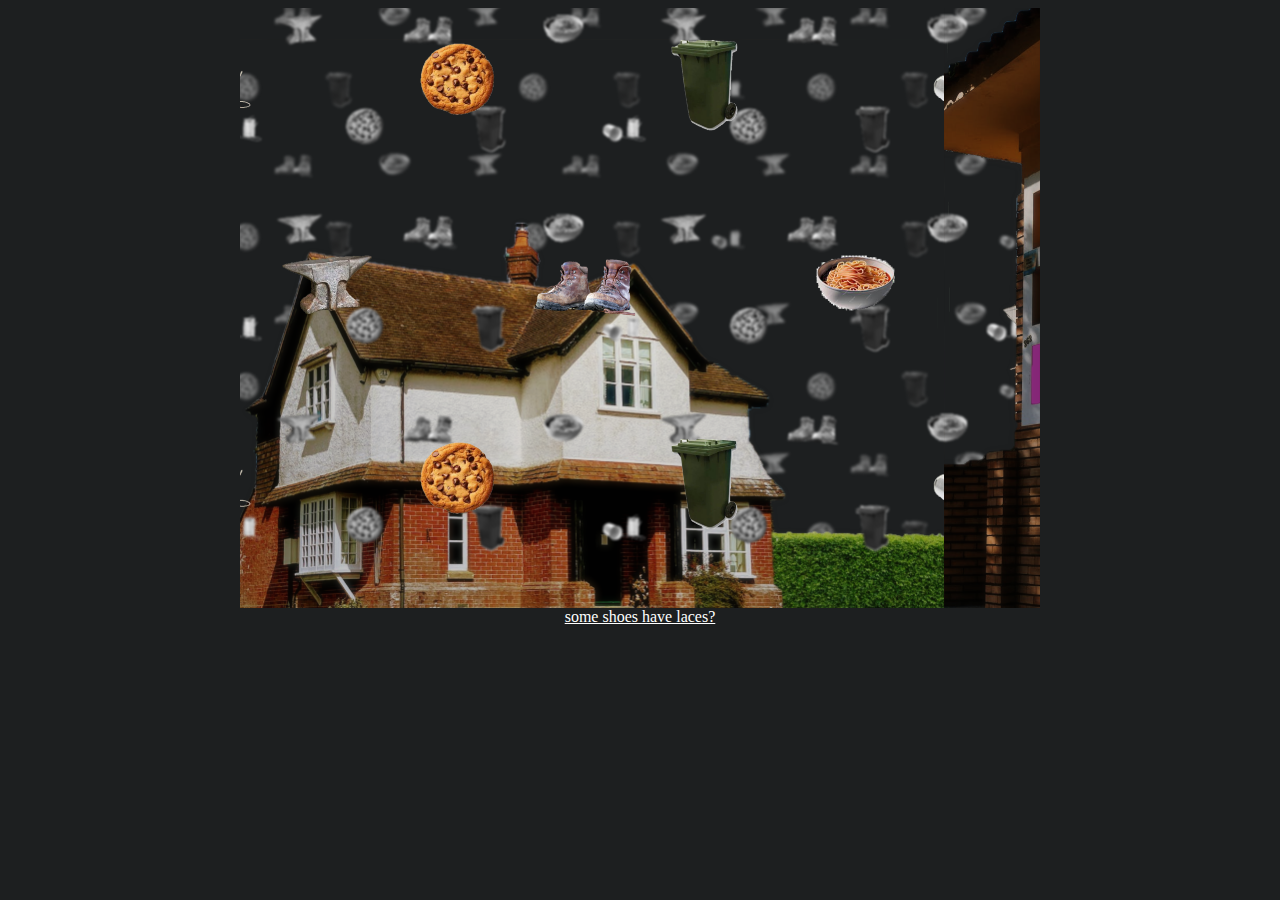
<file: blooting/index.html>
<!DOCTYPE html>
<html lang="en" >
<head>
  <meta charset="UTF-8">
  <title>CodePen - Golconda (Magritte)</title>
  <link rel="stylesheet" href="./style.css">

</head>
<body>
<!-- partial:index.partial.html -->
<div class="outerContainer">
<div class="container">
  <div class="smallMen"></div>
  <img class="backHouses" alt="" src="backhouse.png">
  <div class="mediumMen"></div>
  <div class="largeMen"></div>
  <img class="frontHouse" src="fronthouse.png" alt="">
</div>
</div>

<a href="smelted.net" target="_blank">some shoes have laces?</a>
<!-- partial -->
  <script  src="./script.js"></script>

</body>
</html>
</file>
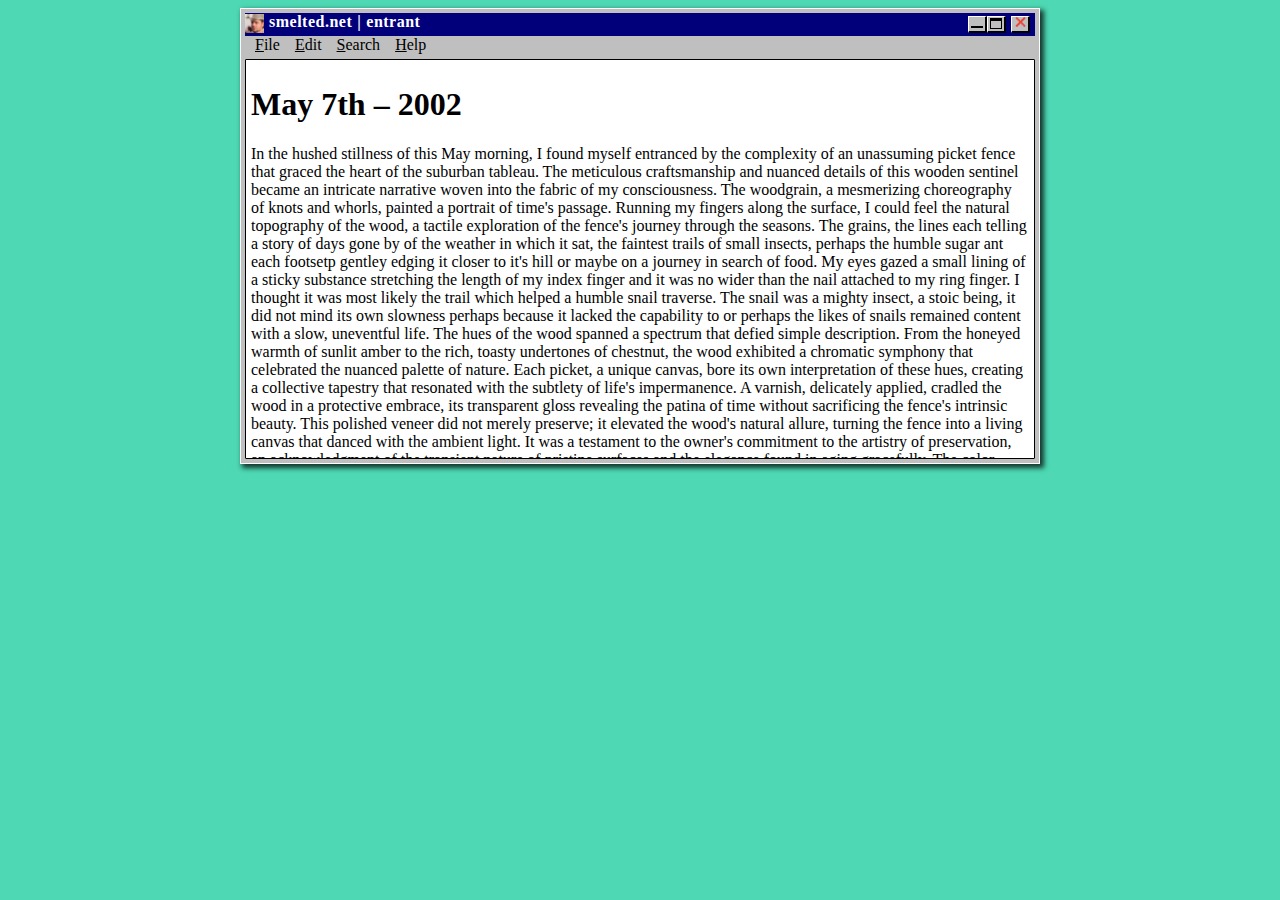
<file: entrant/index.html>
<!DOCTYPE html>
<html lang="en" >
<head>
  <meta charset="UTF-8">
  <title>smelted.net | entrant </title>
  <link rel="stylesheet" href="./style.css">

</head>
<body>
<!-- partial:index.partial.html -->
<body>
		<div class="container">
			<div class="notepad">
				<div class="notepad-bar">
					<div class="notepad-icon">
						<img src="1.png" alt="notepad icon">
					</div>
					<div class="notepad-title">smelted.net | entrant</div>
						<div class="notepad-exit">
							<div class="button-exit">&#10060;</div>
						</div>
						<div class="notepad-maximize">
							<div class="button-maximize">
								<div class="icon-maximize"></div>
							</div>
						</div>
						<div class="notepad-minimize">
							<div class="button-minimize">
								<div class="icon-minimize"></div>
							</div>
						</div>
				</div> <!-- notepad bar -->
				<div class="notepad-settings">
				 	<div class="settings-text"><span class="underline">F</span>ile</div>
				 	<div class="settings-text"><span class="underline">E</span>dit</div>
				 	<div class="settings-text"><span class="underline">S</span>earch</div>
				 	<div class="settings-text"><span class="underline">H</span>elp</div>
				</div><!-- notepad settings -->
				<div class="notepad-content">
					<h1>May 7th – 2002 </h1> 
					<p>
					In the hushed stillness of this May morning, I found myself entranced by the complexity of an unassuming picket fence that graced the heart of the suburban tableau. The meticulous craftsmanship and nuanced details of this wooden sentinel became an intricate narrative woven into the fabric of my consciousness.

The woodgrain, a mesmerizing choreography of knots and whorls, painted a portrait of time's passage. Running my fingers along the surface, I could feel the natural topography of the wood, a tactile exploration of the fence's journey through the seasons. The grains, the lines each telling a story of days gone by of the weather in which it sat, the faintest trails of small insects, perhaps the humble sugar ant each footsetp gentley edging it closer to it's hill or maybe on a journey in search of food. My eyes gazed a small lining of a sticky substance stretching the length of my index finger and it was no wider than the nail attached to my ring finger. I thought it was most likely the trail which helped a humble snail traverse. The snail was a mighty insect, a stoic being, it did not mind its own slowness perhaps because it lacked the capability to or perhaps the likes of snails remained content with a slow, uneventful life.

The hues of the wood spanned a spectrum that defied simple description. From the honeyed warmth of sunlit amber to the rich, toasty undertones of chestnut, the wood exhibited a chromatic symphony that celebrated the nuanced palette of nature. Each picket, a unique canvas, bore its own interpretation of these hues, creating a collective tapestry that resonated with the subtlety of life's impermanence.

A varnish, delicately applied, cradled the wood in a protective embrace, its transparent gloss revealing the patina of time without sacrificing the fence's intrinsic beauty. This polished veneer did not merely preserve; it elevated the wood's natural allure, turning the fence into a living canvas that danced with the ambient light. It was a testament to the owner's commitment to the artistry of preservation, an acknowledgment of the transient nature of pristine surfaces and the elegance found in aging gracefully.

The color narrative extended to the vestiges of a bygone paint job—a hint of pale blue, a time capsule of aesthetic choices that had once graced the fence. Though weathered and faded, these remnants spoke of the fence's evolution, a visual palimpsest that hinted at the cyclical nature of renewal and reinvention. The current coat, a luminous alabaster, gleamed with a freshness that contrasted against the weathered backdrop, symbolizing the perpetual cycle of rejuvenation that marked the picket fence's aesthetic journey.

Each brushstroke, meticulously applied, followed the natural grain of the wood, becoming an artful expression of the painter's intent. The edges, where paint met wood, bore the hallmark of precision, as if the painter sought to marry the paint to the wood's inherent character rather than impose an arbitrary finish. The paint, like a second skin, enhanced rather than obscured, creating a symbiotic relationship between the material and the medium.

The top rail, a horizontal narrative arc, bore witness to the passage of countless days. Its surface, weathered by the ceaseless embrace of sunlight and the caress of raindrops, retained a rugged charm that mirrored the resilience inherent in the wooden grain. A subtle patina, a testament to the fence's communion with time, added depth to the visual narrative, creating an ever-evolving story etched into the very fiber of the wood.

Pickets, the vertical sentinels of the fence's poetry, displayed a uniformity that bordered on the metaphysical. The spacing, an unsung dance of geometry, allowed for just enough visual intrigue without compromising structural integrity. Each picket, with its pointed finial, stood as a miniature arrow pointing toward the sky, a whimsical touch that added a touch of individuality to the otherwise stoic composition.

The fence posts, sturdy pillars of support, anchored themselves into the earth with a gravitas that belied their utilitarian function. Embedded in the soil, they became conduits between the earthly realm and the ethereal architecture of the fence. Weathered remnants of ancient graffiti, etched by the beaks of mischievous birds, adorned the posts, creating a whimsical counterpoint to the ordered geometry of the fence's design.

The earth below, with its scent of damp soil and burgeoning life, formed the stage upon which the picket fence danced its silent ballet with nature. Blades of grass, each one a verdant testament to the cyclical dance of seasons, whispered beneath my footsteps as I continued my reverie.

As I lingered in the presence of this seemingly ordinary picket fence, the details of its existence unveiled themselves like the pages of an intricate novel. It became more than a mere structure; it transformed into a microcosm of existence, a living testament to the beauty hidden in the details, the resilience ingrained in weathered wood, and the artistry embedded in the mundane.

With the image of the picket fence etched into the canvas of this May morning, I carried on, infused with the sublime awareness of the poetry that surrounded me—a reminder that even in the minutiae of life, there lies a profound beauty waiting to be discovered. And so, the pages of my journal, a chronicle of the extraordinary found in the ordinary, continued to unfold, each word a brushstroke in the ongoing narrative of existence. <br>
					<br>

					</p>
				</div> <!-- notepad content -->
			</div> <!-- notepad -->
		</div> <!-- container -->
	</body>
</html>
<!-- partial -->
  
</body>
</html>
</file>
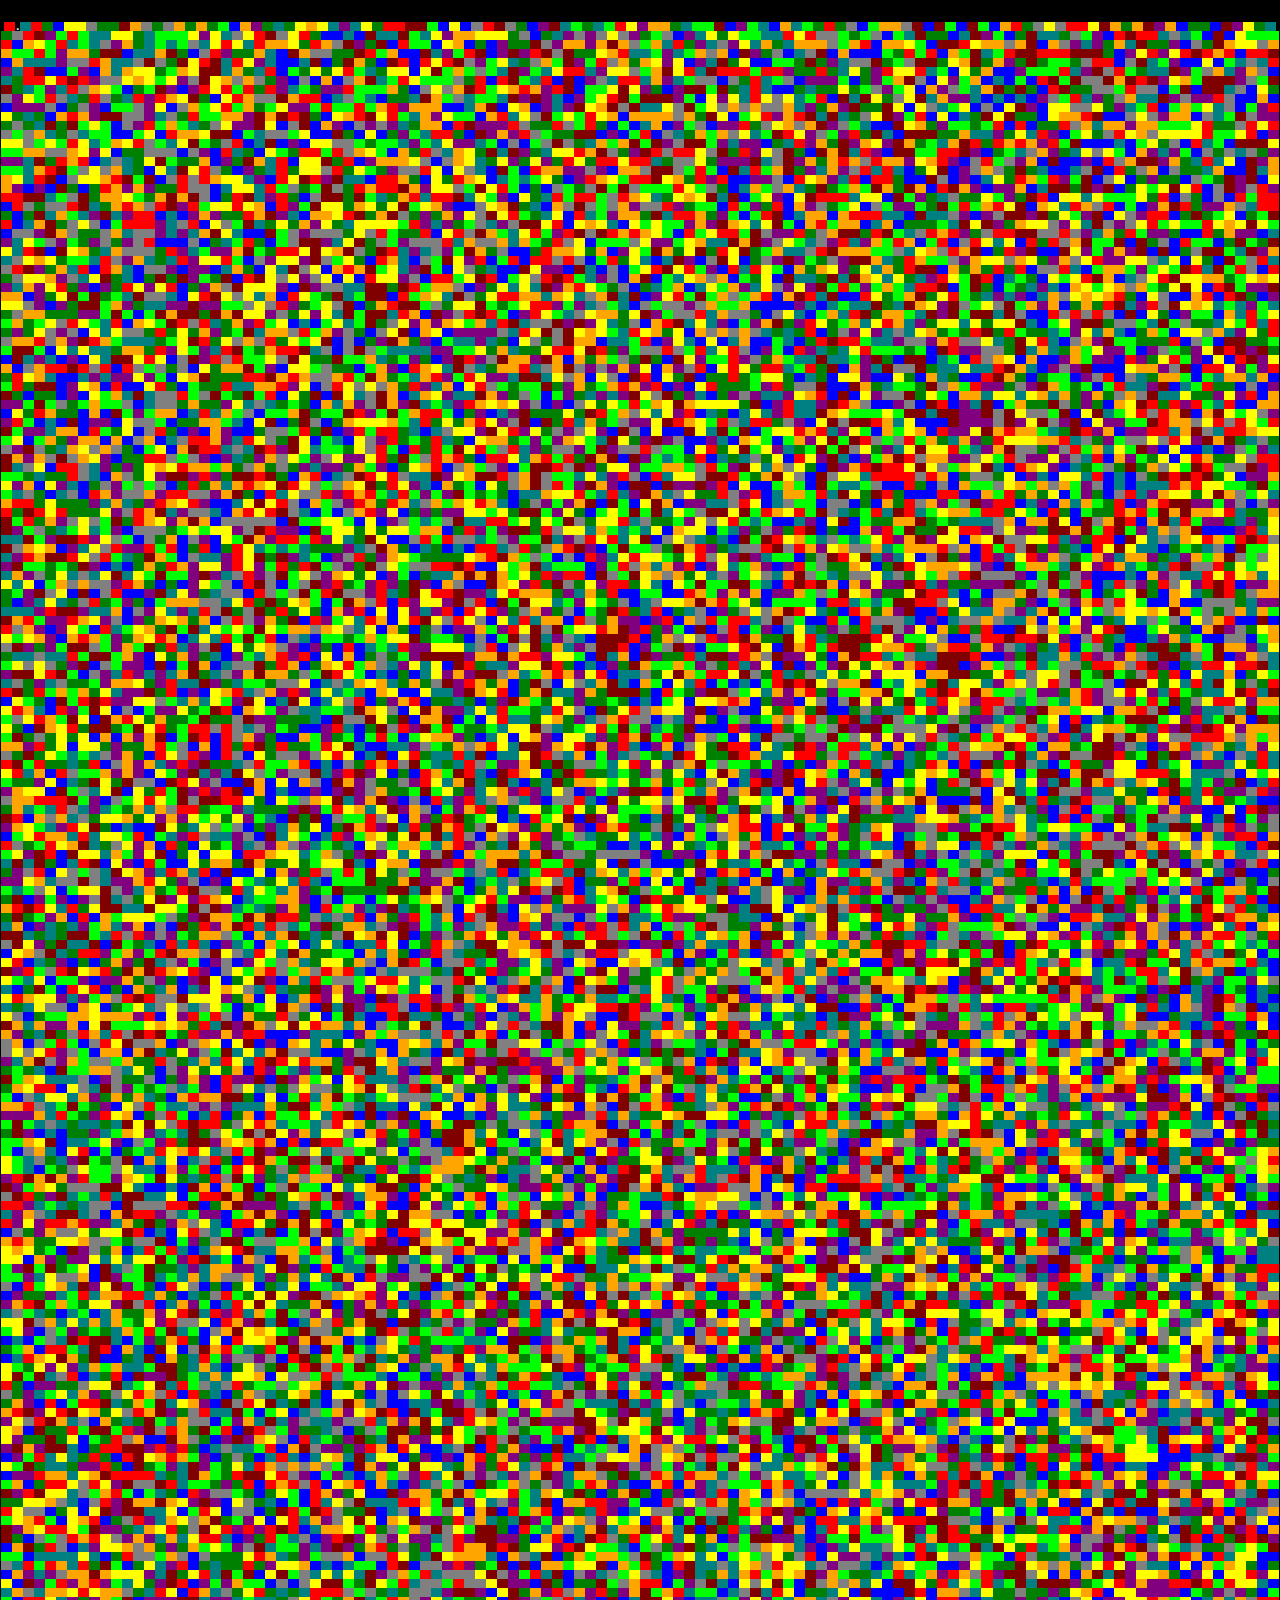
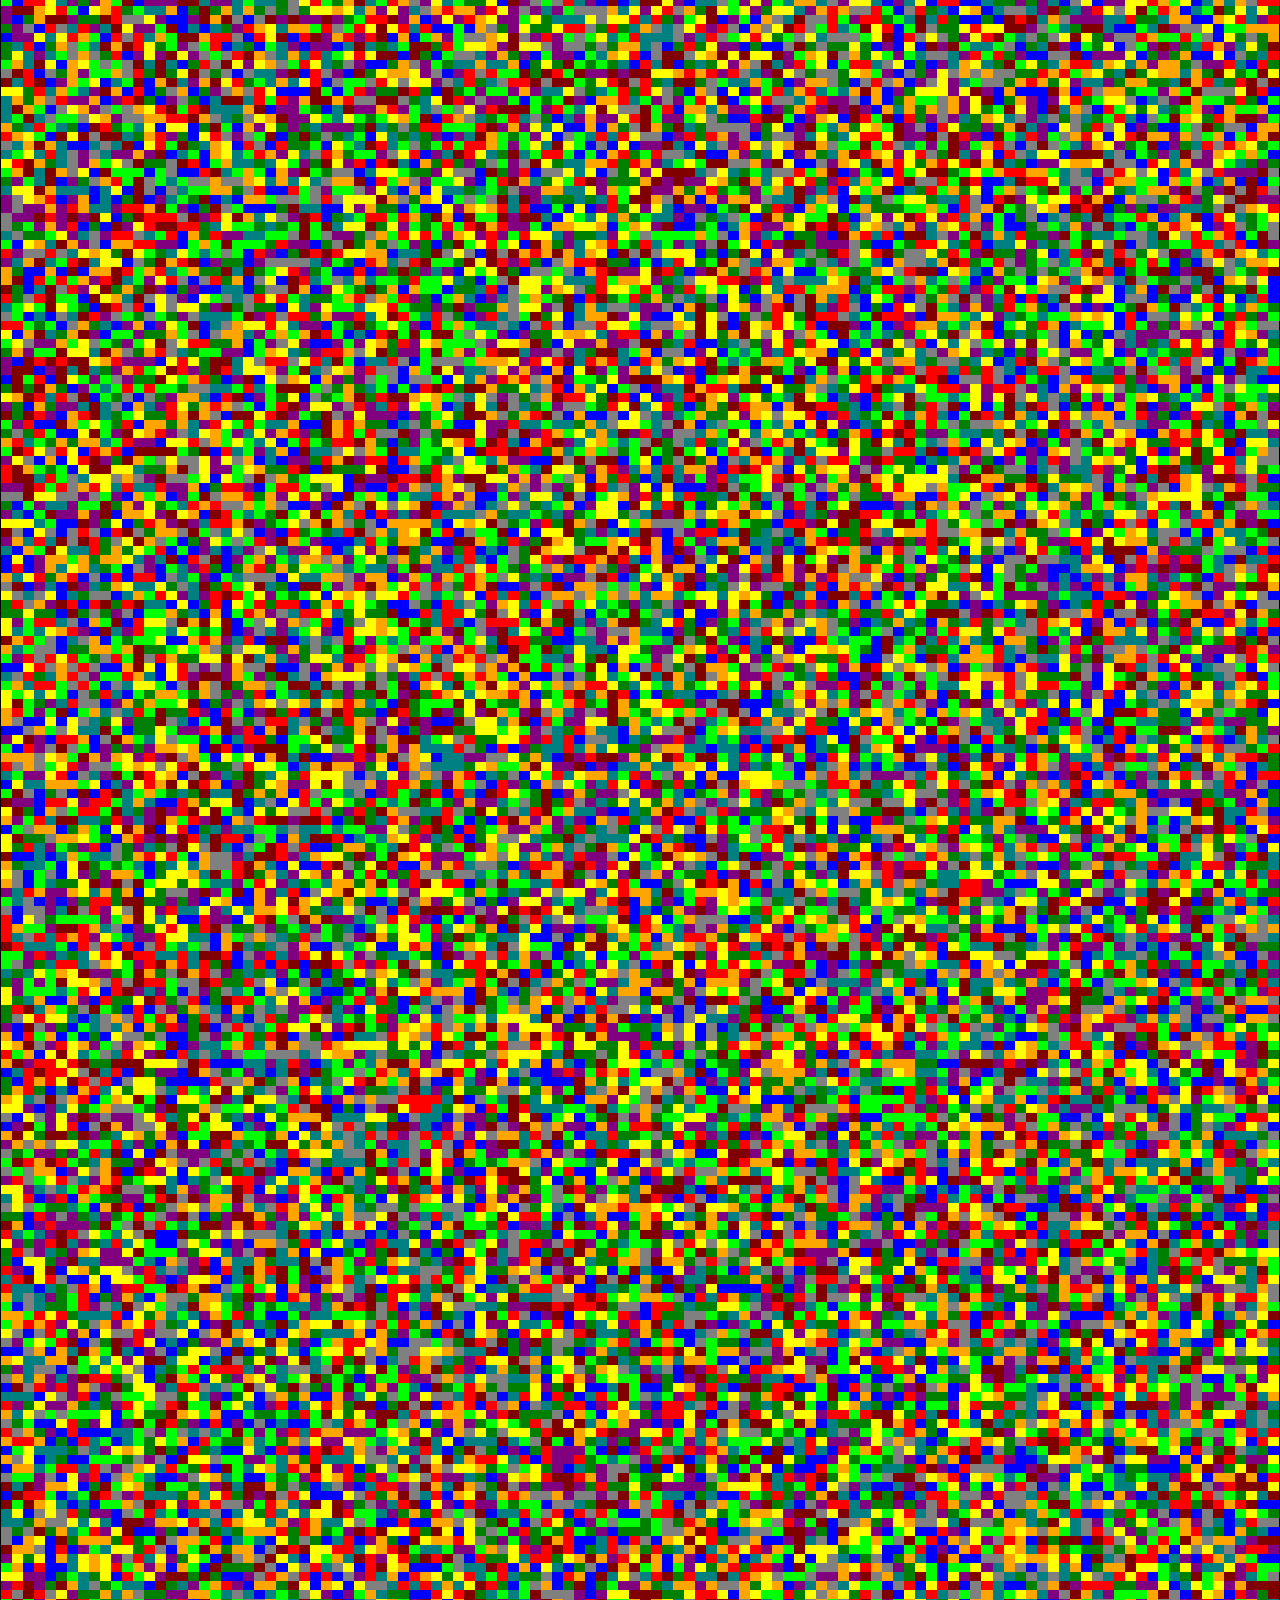
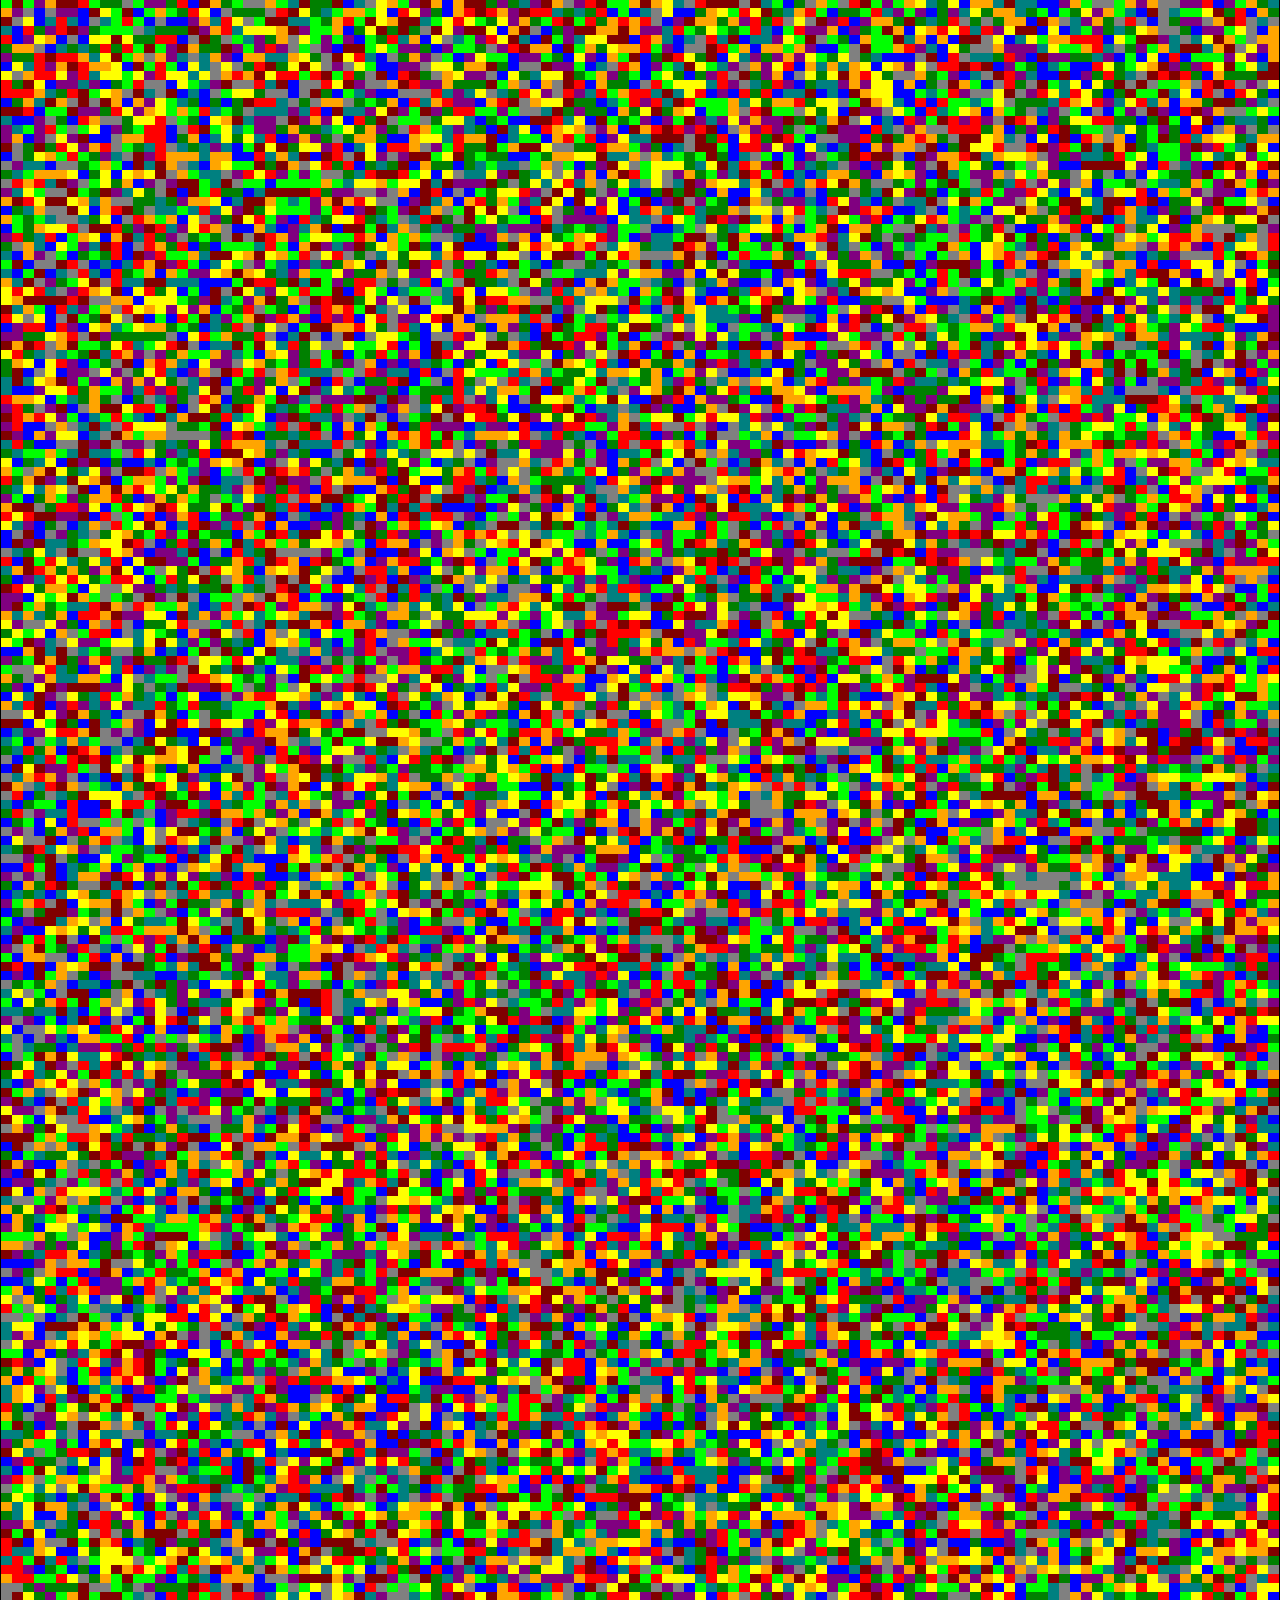
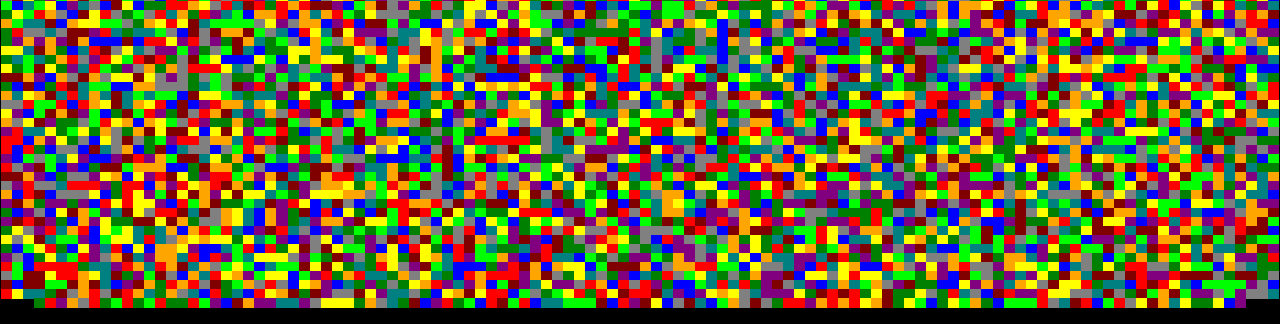
<file: golden/index.html>
<html lang="en" >
<head>
  <meta charset="UTF-8">
  <title>smelted.net | Golden</title>
  <link rel="stylesheet" href="./style.css">

</head>
<body>
<!-- partial:index.partial.html -->
<!-- no peeking!-->

<div id="main">
  

<div id="myText">
<p class="styleChars">
 1.[base64]
</p>
  
</div>
</div>
<!-- partial -->
  <script  src="./script.js"></script>

</body>
</html>
</file>
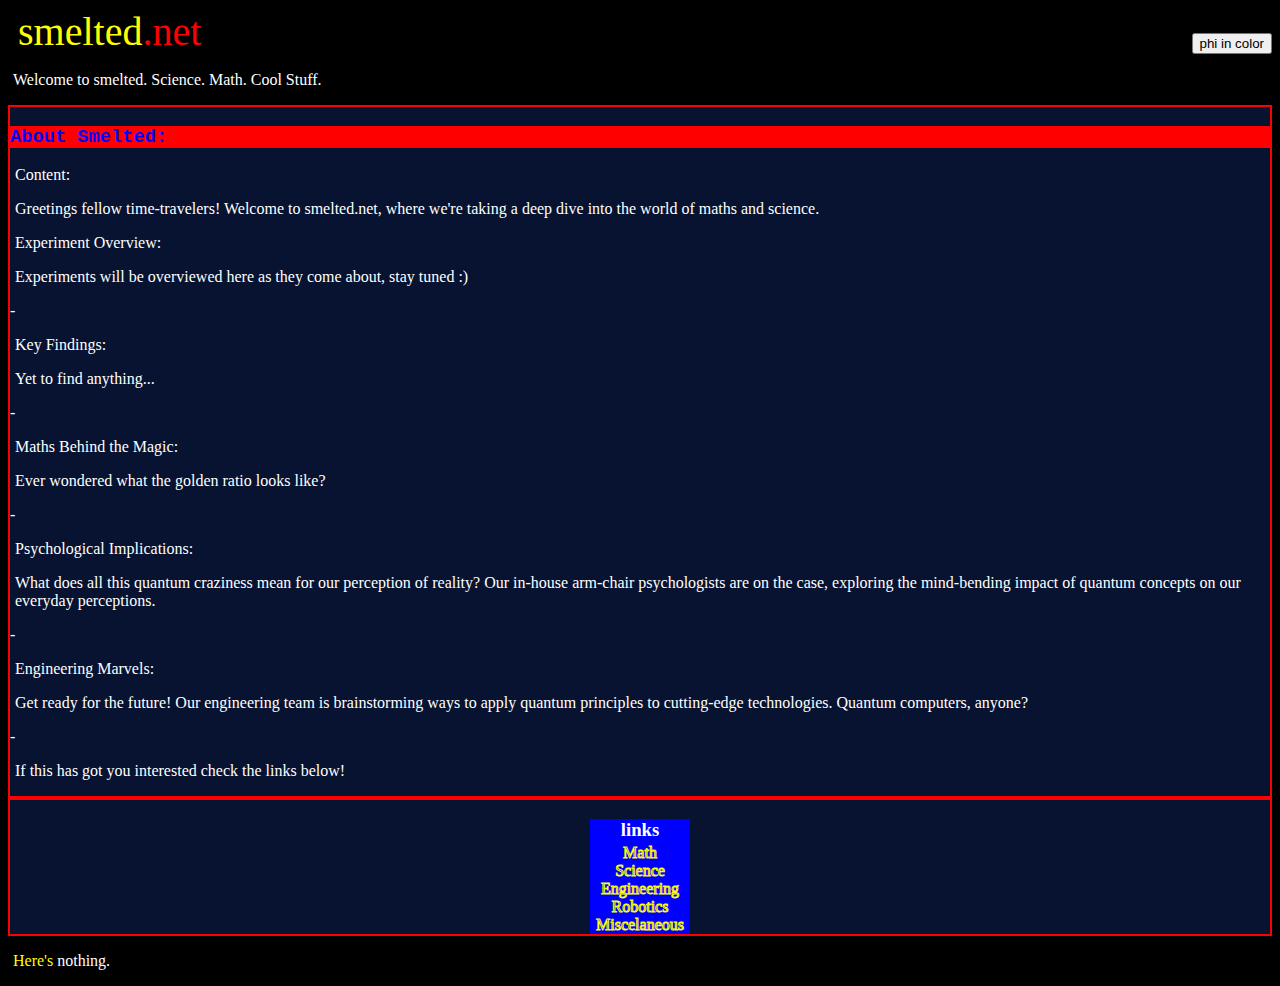
<file: home/index.html>
<!DOCTYPE html>
<html lang="en" >
<head>
  <meta charset="UTF-8">
  <title>smelted.net</title>
  

</head>
<body>
<!-- partial:index.partial.html -->
<!DOCTYPE: HTML>
<HTML> 
		<head>
						<title>Dify</title> 
						<style>
										body{
										background-color:black;			
										color:white;			
										}
										p{
										margin-left:5px;
										}
										a{
										color:yellow;
										text-decoration:none;
										}
										#dify{
										padding-left:10px;
										font-size:40px;
										color:yellow;
										text-decoration:none;
										}
										#ify{
										color:red;
										}
										#dify:active{
										color:red
										}
										#ify:active{
										color:yellow;
										}
										#about{
										color:blue;
										font-family:'Courier New', monospace;
										background-color: red;
										}
										button{
										float:right;
										margin-top:25px;
										}
										.bg{
										background-color:#071330;
										border:2px solid red;
										}
										.center {
										text-align: center;
										margin-left: auto;
										margin-right: auto;
										}
										.stroke {
										color: white;
										-webkit-text-stroke: 1px yellow;
										}
										.stroke:hover {
										color: white;
										-webkit-text-stroke: 1px red;
										font-size: 2em;
										}
						</style>
		</head>
		
	<body> 
	  <a href="test.html" id="dify">smelted<span id="ify">.net</span></a>
	  <button onclick="window.location.href = '/golden'"> phi in color </button>
	  
		<p> Welcome to smelted. Science. Math. Cool Stuff. </p>
		
		<div class="bg">
		
		<h3 id="about"> About Smelted: </h3>
		
	 <p>Content:</p> <p>Greetings fellow time-travelers! Welcome to smelted.net, where we're taking a deep dive into the world of maths and science.</p>
			<p> 
</p>

			<p>Experiment Overview:</p> <p>Experiments will be overviewed here as they come about, stay tuned :)</p>-

			<p>Key Findings:</p> <p>Yet to find anything...</p>-

			<p>Maths Behind the Magic:</p> <p>Ever wondered what the golden ratio looks like?</p>-

			<p>Psychological Implications:</p> <p>What does all this quantum craziness mean for our perception of reality? Our in-house arm-chair psychologists are on the case, exploring the mind-bending impact of quantum concepts on our everyday perceptions.</p>-

			<p>Engineering Marvels:</p> <p>Get ready for the future! Our engineering team is brainstorming ways to apply quantum principles to cutting-edge technologies. Quantum computers, anyone?</p>-

			<p>If this has got you interested check the links below!</p>
  	</div>

<div class="bg">
  					<div class="center" style="width:100px;background-color:blue;">
		<h3 style="margin-bottom:3px;" class="subheader">links</h3>
		<a style="display:block;color:blue;" class="stroke" href="http://smelted.net/math"<h5>Math</h5></a>
		<a style="display:block;color:blue;" class="stroke" href="http://smelted.net/science"<h5>Science</h5></a>
		<a style="display:block;color:blue;" class="stroke" href="http://smelted.net/engineering"<h5>Engineering</h5></a>
		<a style="display:block;color:blue;" class="stroke" href="http://smelted.net/robotics"<h5>Robotics</h5></a>
		<a style="display:block;color:blue;" class="stroke" href="http://smelted.net/misc"<h5>Miscelaneous</h5></a>
	</div>
	</div>
  				
  	 <p>
    <a href="...">Here's</a>   nothing. </p>
  </div>
  
	</body>

</HTML>
<!-- partial -->
  
</body>
</html>
</file>
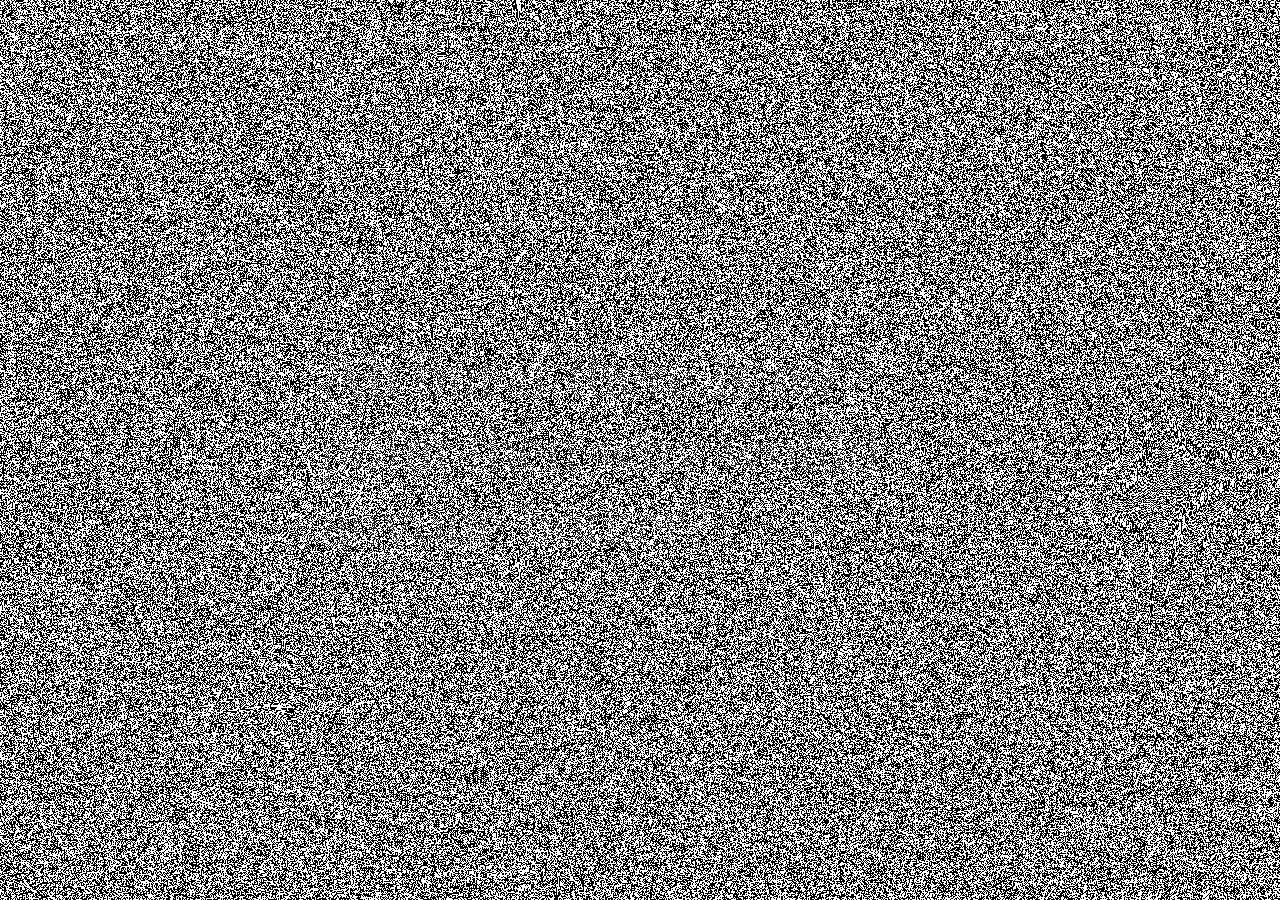
<file: static/index.html>
<!DOCTYPE html>
<html lang="en">
<head>
  <meta charset="UTF-8">
  <meta name="viewport" content="width=device-width, initial-scale=1.0">
  <title>smelted.net | static</title>
  <style>
    html {
      background: 
        repeating-radial-gradient(#000 0 0.0001%,#fff 0 0.0002%) 50% 0/2500px 2500px,
        repeating-conic-gradient(#000 0 0.0001%,#fff 0 0.0002%) 60% 60%/2500px 2500px;
      background-blend-mode: difference;
      animation: b .2s infinite alternate;
      overflow: hidden;
      position: relative;
      height: 100%;
    }

    body {
      margin: 0;
      display: flex;
      align-items: center;
      justify-content: center;
      height: 100%;
    }

    .hidden-text {
      font-size: 64px;
      color: rgba(255, 255, 255, 0.14); /* Slightly more visible white text */
      position: absolute;
      top: 50%;
      left: 50%;
      transform: translate(-50%, -50%);
      z-index: 2; /* Ensure the text is on top of the background */
    }

    @keyframes b {
      100% { background-position: 50% 0, 60% 50% }
    }
  </style>
</head>
<body>
  <div class="hidden-text">Ah but if there is no point then why would anyone bother?</div>
</body>
</html>
</file>
<file: blooting/style.css>
body {
  background-color: #1D1F20;
}
.outerContainer {
  width: 800px;
  margin: 0 auto;
}
.container {
  width: 100%;
  height: 0;
  padding-top: 75%;
  position: relative;
  background-image: url(https://s3-us-west-2.amazonaws.com/s.cdpn.io/323909/magritte-skypng.png);
  overflow: hidden;
}
.smallMen,
.mediumMen,
.largeMen {
  content: "";
  background-image: url(bloot.png);
  position: absolute;
  bottom: 0;
  right: 0;
  width: 100%;
  height: 2000%;
}
.smallMen {
  background-size: 12%;
  -webkit-animation: floatSmall 360s linear infinite alternate;
  animation: floatSmall 360s linear infinite alternate;
  filter: blur(1.5px) grayscale(100%);
  width: 300%;
  opacity: 0.7;
}
@-webkit-keyframes floatSmall {
  to {
    -webkit-transform: translateY(95%) translateX(30%);
  }
}
@keyframes floatSmall {
  to {
    transform: translateY(95%) translateX(30%);
  }
}
.mediumMen {
  background-size: 12%;
  -webkit-animation: floatMedium 180s linear infinite alternate;
  animation: floatMedium 180s linear infinite alternate;
  filter: blur(1px) grayscale(100%);
  width: 400%;
}
@-webkit-keyframes floatMedium {
  to {
    -webkit-transform: translateY(95%) translateX(25%);
  }
}
@keyframes floatMedium {
  to {
    transform: translateY(95%) translateX(25%);
  }
}
.largeMen {
  background-size: 12%;
  -webkit-animation: floatLarge 90s linear infinite alternate;
  animation: floatLarge 90s linear infinite alternate;
  width: 800%;
}
@-webkit-keyframes floatLarge {
  to {
    -webkit-transform: translateY(95%) translateX(12.5%);
  }
}
@keyframes floatLarge {
  to {
    transform: translateY(95%) translateX(12.5%);
  }
}
.backHouses {
  position: absolute;
  bottom: 0;
  left: 0;
  width: 89%;
}
.frontHouse {
  position: absolute;
  bottom: 0;
  right: 0;
  width: 12%;
}
a {
  color: white;
  display: block;
  text-align: center;
}
</file>
<file: entrant/style.css>
/** 
			#BFBFBF window bg color
			#01007A window bar color
			#4ED8B4 arizona
			**/

* {
	box-sizing: border-box;
}

body {
	background: #4ED8B4;
  font-family: Times New Roman;
}

.container {
	display: block;
	max-width: 800px;
	min-height: 20px;
	margin: auto; 
}

.notepad {
	background: #BFBFBF;
	display: block;
	min-height: 100px;
	width: 100%;
	padding: 4px;
	-webkit-box-shadow: 5px 5px 5px 1px rgba(0,0,0,0.75);
	-moz-box-shadow: 5px 5px 5px 1px rgba(0,0,0,0.75);
	box-shadow: 3px 3px 5px 1px rgba(0,0,0,0.75);
	border: 1.4px solid white;
}

.notepad-bar {
	width: 100%;
	background: #01007A;
	height: 23px;
}

.notepad-title {
	color: white;
	letter-spacing: .5px;
	word-spacing: .5px;
	padding-left: 5px;
	float: left;
	font-weight: 600;
}

.notepad-minimize, .notepad-maximize, .notepad-exit	{
	height: 100%;
	display: block;
	float: right;
	padding-top: 3px;
	padding-bottom: 3px;
}

.notepad-exit {
	padding-left:  5px;
	padding-right: 5px;
}

.button-minimize, .button-maximize, .button-exit  {
	background: #BFBFBF;
	height: 100%;
	width: 19px;
	border-right: 2px solid black;
	border-bottom: 2px solid black;
	border-left: 1px solid white;
	border-top: 1px solid white;
	}

.button-exit {
	font-size: 55%;
	margin: auto;
	text-align: center;
}

.notepad-icon {
	height: 100%;
	float: left;
	padding-top: 1px;
}

.notepad-icon img {
	object-fit: fill;
	display: block;
	height: 19px;
	width: 19px;
}

.icon-maximize {
	border-bottom: 1px solid black;
	border-top: 3px solid black;
	border-left: 1px solid black;
	border-right: 1px solid black;
	height: 80%;
	width: 80%;
	display: block;
	margin: auto;
	margin-top: 1.2px;
}

.icon-minimize {
	border-bottom: 2px solid black;
	width: 80%;
	height: 80%;
	display: block;
	marigin: auto;
	margin-left: 1.5px;
}

.notepad-settings {
	width: 100%;
	float: left;
	display: inline-flex;
	margin-left: 10px;
	margin-bottom: 5px;
}

.settings-text {
	padding-right: 15px;
}

.underline {
	text-decoration: underline;
}

.notepad-content {
	height: 400px;
	width: 100%;
	background: white;
	clear: both;
	border-radius: 1px;
	border: 1.2px solid black;
	overflow: auto;
	padding: 5px;
}
</file>
<file: golden/style.css>
body, html {
  margin: 0;
  font-family: "Helvetica Neue", Helvetica, Arial;
  background: #000;
}

#main {
  font-family: "Helvetica Neue", Helvetica, Arial;
  text-align: center;
  background: #000;
  max-width: 100%;
  color: #fff;
  word-wrap: break-word;
  line-height: 9px;
  margin-top: 20px;
}

#footer {
  text-align: center;
}

.c_0 {
  font-size: 9px;
  padding: 0 3px;
  background: #0000ff; /* Blue */
  color: #0000ff;
}

.c_1 {
  font-size: 9px;
  padding: 0 3px;
  background: #ff0000; /* Red */
  color: #ff0000;
}

.c_2 {
  font-size: 9px;
  padding: 0 3px;
  background: #00ff00; /* Green */
  color: #00ff00;
}

.c_3 {
  font-size: 9px;
  padding: 0 3px;
  background: #ffff00; /* Yellow */
  color: #ffff00;
}

.c_4 {
  font-size: 9px;
  padding: 0 3px;
  background: #ffa500; /* Orange */
  color: #ffa500;
}

.c_5 {
  font-size: 9px;
  padding: 0 3px;
  background: #800080; /* Purple */
  color: #800080;
}

.c_6 {
  font-size: 9px;
  padding: 0 3px;
  background: #008080; /* Teal */
  color: #008080;
}

.c_7 {
  font-size: 9px;
  padding: 0 3px;
  background: #800000; /* Maroon */
  color: #800000;
}

.c_8 {
  font-size: 9px;
  padding: 0 3px;
  background: #008000; /* Dark Green */
  color: #008000;
}

.c_9 {
  font-size: 9px;
  padding: 0 3px;
  background: #808080; /* Gray */
  color: #808080;
}
</file>
